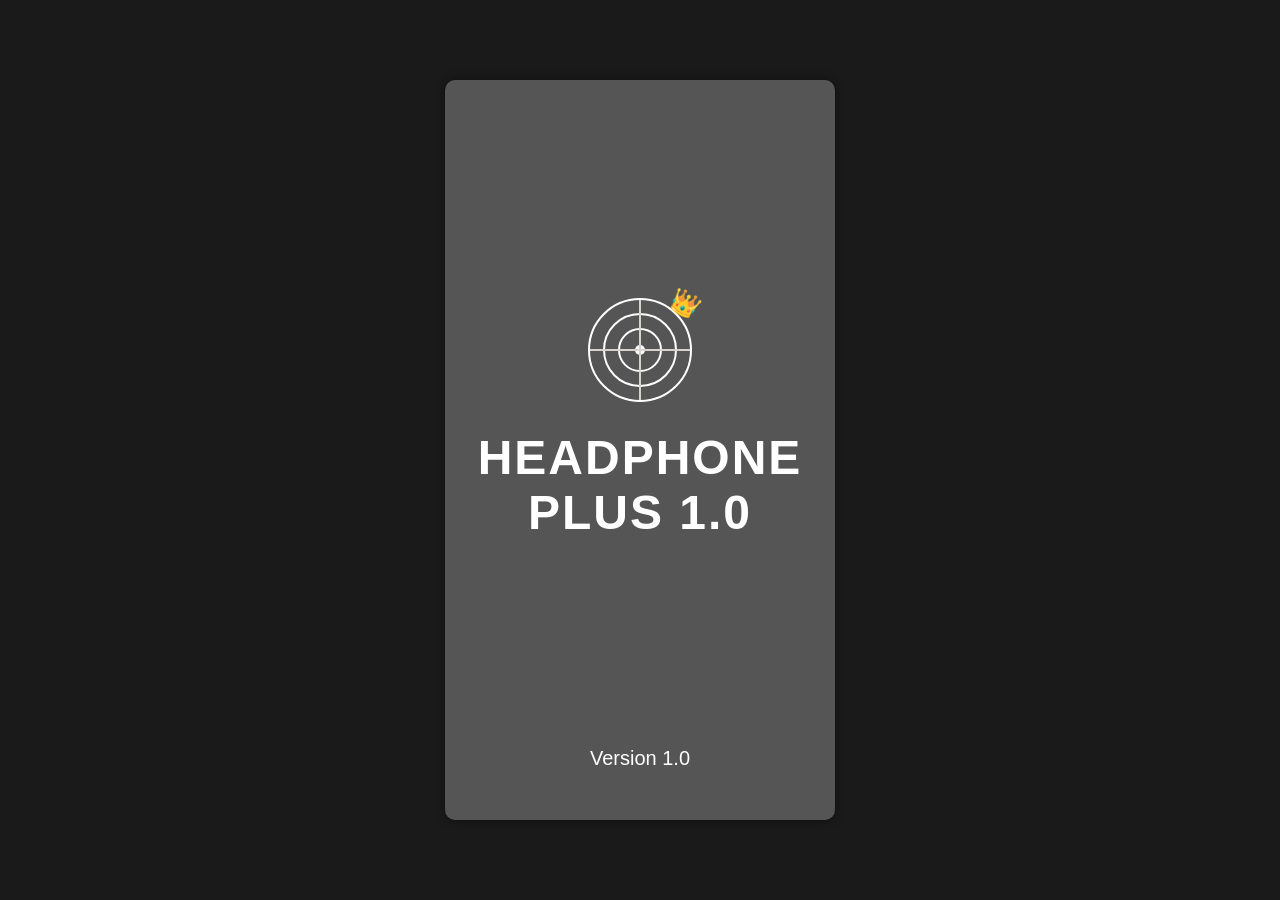
<file: index.html>
<!DOCTYPE html>
<html lang="en">
<head>
    <meta charset="UTF-8">
    <meta name="viewport" content="width=device-width, initial-scale=1.0">
    <title>Nguyenlong メ LiOS</title>
    <link rel="stylesheet" href="./styles/style.css">
    <link rel="manifest" href="/manifest.json">

    <style>
        .message {
            margin-top: 10px;
            font-size: 16px;
            text-align: center;
        }
        .success {
            color: green;
        }
        .error {
            color: red;
        }
    </style>
</head>
<body>
    <div class="container">
        <!-- Splash Screen -->
        <div class="splash-screen" id="splashScreen">
            <div class="logo">
                <div class="target">
                    <div class="circle circle1"></div>
                    <div class="circle circle2"></div>
                    <div class="circle circle3"></div>
                    <div class="center-dot"></div>
                    <div class="crosshair crosshair-horizontal"></div>
                    <div class="crosshair crosshair-vertical"></div>
                </div>
                <div class="crown" style="transform: rotate(30deg);">👑</div>
            </div>
            <h1>HEADPHONE PLUS 1.0</h1>
            <p style="position: fixed; bottom: 130px; font-size: 20px;">Version 1.0</p>
        </div>

        <!-- Login Screen -->
        <div class="login-screen" id="loginScreen">
            <h1>NHẬP KEY
                <span class="crown" style="transform: rotate(30deg);">👑</span>
            </h1>
            <div class="input-container">
                <label>KEY</label>
                <input type="text" id="keyInput" placeholder="Nhập Key Vào Đây">
                <div class="login-button">
                    <button onclick="checkKey()">KÍCH HOẠT APP</button>
                </div>
            </div>
            <div class="message" id="message"></div>
            <div class="warning">
                <div class="triangle"></div>
                <p>KEY CHỈ SỬ DỤNG ĐƯỢC TRÊN MỘT THIẾT BỊ</p>
                <p>KHÔNG CHIA SẼ KEY NẾU PHÁT HIỆN SẼ CẤM KEY ĐÓ</p>
            </div>
        </div>
    </div>
    <script>
        // Lấy hoặc tạo deviceID từ localStorage
        let deviceID = localStorage.getItem('deviceID');
        if (!deviceID) {
            deviceID = crypto.randomUUID ? crypto.randomUUID() : 'device-' + Date.now();
            localStorage.setItem('deviceID', deviceID);
        }

        // Kiểm tra key bằng cách gọi API backend
        async function checkKey() {
            const keyInput = document.getElementById('keyInput').value;
            const messageDiv = document.getElementById('message');

            try {
                const response = await fetch('https://api-keys-6a7x.onrender.com/login', {
                    method: 'POST',
                    headers: {
                        'Content-Type': 'application/json',
                    },
                    body: JSON.stringify({ key: keyInput, deviceID }),
                });

                const result = await response.json();
                messageDiv.textContent = result.message;

                if (response.status === 200) {
                    messageDiv.className = 'message success';
                    localStorage.setItem('isLoggedIn', 'true');
                    localStorage.setItem('loggedInKey', keyInput);
                    setTimeout(() => {
                        window.location.href = 'menu/menu.html';
                    }, 1000); 
                } else {
                    messageDiv.className = 'message error';
                }
            } catch (error) {
                messageDiv.textContent = 'Không Thể Kết Nôí Đến Server!';
                messageDiv.className = 'message error';
            }
        }

        setTimeout(() => {
            const splashScreen = document.getElementById('splashScreen');
            const loginScreen = document.getElementById('loginScreen');
            
            splashScreen.classList.add('fade-out');
            
            setTimeout(() => {
                splashScreen.style.display = 'none';
                loginScreen.style.display = 'flex';
                loginScreen.classList.add('fade-in');
            }, 500);
        }, 3000);

    </script>
    <script>
        if ('serviceWorker' in navigator) {
          navigator.serviceWorker.register('/js/sw.js').then(() => {
            console.log('Service Worker registered');
          });
        }
      </script>
</body>
</html>
</file>
<file: styles/style.css>
body {
    margin: 0;
    height: 100vh;
    display: flex;
    justify-content: center;
    align-items: center;
    background-color: #1A1A1A;
    font-family: Arial, sans-serif;
}

.container {
    width: 350px;
    padding: 20px;
    height: 700px;
    background-color: #555555;
    border-radius: 10px;
    box-shadow: 0 0 10px rgba(0, 0, 0, 0.5);
    text-align: center;
    color: white;
}

/* Splash Screen Styles */
.splash-screen {
    margin-top: 200px;
    display: flex;
    justify-content: center;
    align-items: center;
    flex-direction: column;
    opacity: 1;
    transition: opacity 0.5s ease-in-out;
}

.splash-screen.fade-out {
    opacity: 0;
}

.logo {
    position: relative;
    margin-bottom: 20px;
    animation: scaleUp 1.5s ease-in-out infinite;
}

.target {
    position: relative;
    width: 100px;
    height: 100px;
}

.circle {
    position: absolute;
    border: 2px solid white;
    border-radius: 50%;
    top: 50%;
    left: 50%;
    transform: translate(-50%, -50%);
    animation: rotate 4s linear infinite;
}

.circle1 { width: 100px; height: 100px; }
.circle2 { width: 70px; height: 70px; animation-delay: 0.2s; }
.circle3 { width: 40px; height: 40px; animation-delay: 0.4s; }

.center-dot {
    position: absolute;
    width: 10px;
    height: 10px;
    background-color: white;
    border-radius: 50%;
    top: 50%;
    left: 50%;
    transform: translate(-50%, -50%);
}

.crosshair {
    position: absolute;
    background-color: #D7D3CF;
    top: 50%;
    left: 50%;
}

.crosshair-horizontal {
    width: 100px;
    height: 2px;
    transform: translate(-50%, -50%);
}

.crosshair-vertical {
    width: 2px;
    height: 100px;
    transform: translate(-50%, -50%);
}

.crown {
    position: absolute;
    font-size: 24px;
    top: -10px;
    right: -10px;
}

h1 {
    font-size: 48px;
    margin: 10px 0;
    letter-spacing: 2px;
    opacity: 0;
    transform: translateY(20px);
    animation: fadeInUp 1s ease forwards;
    animation-delay: 0.5s;
}
@keyframes rainbow {
    0% { background-position: 0%; }
    50% { background-position: 50%; }
    100% { background-position: 100%; }
  }
p {
    font-size: 16px;
    margin: 0;
    opacity: 0;
    animation: fadeIn 1s ease forwards;
    animation-delay: 1s;
}

/* Login Screen Styles */
.login-screen {
    margin-top: 100px;
    display: none;
    flex-direction: column;
    justify-content: center;
    align-items: center;
    color: white;
    opacity: 0;
    transition: opacity 0.5s ease-in-out;
}

.login-screen.fade-in {
    opacity: 1;
}

.login-screen h1 {
    font-size: 55px;
    margin: 20px 0;
    position: relative;
    opacity: 0;
    transform: translateX(-50px);
    animation: slideInLeft 0.8s ease forwards;
}

.login-screen .crown {
    position: absolute;
    top: -10px;
    right: -30px;
}

.input-container {
    display: flex;
    align-items: center;
    margin: 50px 0 0 0;
    opacity: 0;
    transform: translateX(50px);
    animation: slideInRight 0.8s ease forwards;
    animation-delay: 0.3s;
}

.input-container label {
    font-size: 24px;
    margin-right: 10px;
}

.input-container input {
    width: 170px;
    height: 40px;
    background-color: #000;
    border: none;
    border-radius: 20px;
    color: white;
    font-size: 16px;
    text-align: center;
}

.login-button {
    opacity: 0;
    transform: translateX(50px);
    animation: slideInRight 0.8s ease forwards;
    animation-delay: 0.4s;
}

.login-button button {
    width: 70px;
    height: 40px;
    background-color: #D7D3CF;
    border: none;
    border-radius: 20px;
    color: white;
    font-size: 10px;
    cursor: pointer;
    transition: background-color 0.3s ease;
}

.login-button button:hover {
    background-color: #D7D3CF;
}

.warning {
    display: flex;
    flex-direction: column;
    align-items: center;
    margin-top: 150px;
    opacity: 0;
    transform: translateY(20px);
    animation: bounceIn 0.8s ease forwards;
    animation-delay: 0.6s;
}

.warning .triangle {
    width: 0;
    height: 0;
    border-left: 30px solid transparent;
    border-right: 30px solid transparent;
    border-bottom: 60px solid #ff3333;
    position: relative;
    margin-bottom: 10px;
}

.warning .triangle::after {
    content: "!";
    position: absolute;
    top: 20px;
    left: 50%;
    transform: translateX(-50%);
    color: white;
    font-size: 24px;
    font-weight: bold;
}

.warning p {
    font-size: 14px;
    margin: 5px 0;
    text-align: center;
    animation: none;
    opacity: 1; 
}

@keyframes scaleUp {
    0%, 100% { transform: scale(1); }
    50% { transform: scale(1.1); }
}

@keyframes rotate {
    0% { transform: translate(-50%, -50%) rotate(0deg); }
    100% { transform: translate(-50%, -50%) rotate(360deg); }
}

@keyframes fadeInUp {
    0% { opacity: 0; transform: translateY(20px); }
    100% { opacity: 1; transform: translateY(0); }
}

@keyframes fadeIn {
    0% { opacity: 0; }
    100% { opacity: 1; }
}

@keyframes slideInLeft {
    0% { opacity: 0; transform: translateX(-50px); }
    100% { opacity: 1; transform: translateX(0); }
}

@keyframes slideInRight {
    0% { opacity: 0; transform: translateX(50px); }
    100% { opacity: 1; transform: translateX(0); }
}

@keyframes bounceIn {
    0% { opacity: 0; transform: translateY(20px); }
    50% { opacity: 1; transform: translateY(-10px); }
    100% { opacity: 1; transform: translateY(0); }
}
</file>
<file: styles/menu.css>
body {
    margin: 0;
    font-family: Arial, sans-serif;
    background-color: #555555;
    color: #D7D3CF;
    display: flex;
    justify-content: center;
    align-items: center;
    height: 100vh;
    overflow: hidden; /* Prevent scrolling */
}

.container {
    width: 380px; /* Slightly larger than viewport for overflow */
    height: 740px; /* Slightly larger than viewport for overflow */
    padding: 20px;
    background-color: #1A1A1A;
    border-radius: 15px; /* Adjusted for larger size */
    box-shadow: 0 0 15px rgba(0, 0, 0, 0.5);
    text-align: center;
    animation: slideIn 0.8s ease-out forwards;
    position: relative; /* For positioning the info button */
}

@keyframes slideIn {
    0% {
        transform: translateX(-100%) scale(0.8);
        opacity: 0;
    }
    70% {
        transform: translateX(10%) scale(1.05);
        opacity: 0.7;
    }
    100% {
        transform: translateX(0) scale(1);
        opacity: 1;
    }
}

header {
    position: relative;
    margin-bottom: 20px;
    animation: slideDown 0.6s ease-out 0.2s forwards;
    opacity: 0;
}

@keyframes slideDown {
    0% {
        transform: translateY(-50px);
        opacity: 0;
    }
    100% {
        transform: translateY(0);
        opacity: 1;
    }
}

header div h1 {
    font-size: 25px;
    position: absolute;
    top: -28px;
    font-weight: bold;
    background: linear-gradient(90deg, black, White, WhiteSmoke, Gainsboro);
    background-size: 500%;
    -webkit-background-clip: text;
    color: transparent;
    animation: rainbow 4s ease infinite;
    text-shadow: 2px 2px 4px rgba(0, 0, 0, 0.5);
}
@keyframes rainbow {
    0% { background-position: 0%; }
    50% { background-position: 50%; }
    100% { background-position: 100%; }
  }
.author {
    font-size: 12px;
    color: #ffffff;
    position: absolute;
    top: 37px;
    left: 180px;
}

.verified {
    color: #1da1f2;
}

.info-button {
    position: absolute;
    top: 10px;
    right: 10px;
    background-color: #a1a1a1;
    border: none;
    border-radius: 50%;
    width: 35px;
    height: 35px;
    display: flex;
    align-items: center;
    justify-content: center;
    cursor: pointer;
    transition: background-color 0.3s;
}

.info-button:hover {
    background-color: #5a5a8e;
}

.info-button i {
    color: #fff;
    font-size: 18px;
}

.profile {
    display: flex;
    align-items: center;
    margin: 100px 0 0 20px;
    animation: slideLeft 0.6s ease-out 0.4s forwards;
    opacity: 0;
}

@keyframes slideLeft {
    0% {
        transform: translateX(-50px) scale(0.9);
        opacity: 0;
    }
    100% {
        transform: translateX(0) scale(1);
        opacity: 1;
    }
}

.profile-pic {
    width: 50px;
    height: 50px;
    border-radius: 50%;
    margin-right: 10px;
}

.profile-info h2 {
    font-size: 16px;
    margin: 0;
}

.profile-info p {
    font-size: 12px;
    color: #aaa;
    margin: 5px 0 0;
}

.options {
    margin-top: 50px;
}

.option {
    display: flex;
    justify-content: space-between;
    align-items: center;
    padding: 20px;
    background-color: #2a2a4e;
    border-radius: 5px;
    margin-bottom: 20px;
    animation: slideUp 0.5s ease-out forwards, glowing 1.5s infinite alternate;
    opacity: 0;
}

/* Hiệu ứng sáng chạy quanh viền */
@keyframes glowing {
    0% {
        box-shadow: 0 0 5px rgba(255, 255, 255, 0.3), 0 0 10px rgba(255, 255, 255, 0.5), 0 0 15px rgba(255, 255, 255, 0.5);
    }
    50% {
        box-shadow: 0 0 10px rgba(255, 255, 255, 0.5), 0 0 20px rgba(255, 255, 255, 1), 0 0 30px rgba(255, 255, 255, 1);
    }
    100% {
        box-shadow: 0 0 5px rgba(255, 255, 255, 0.0.3), 0 0 10px rgba(255, 255, 255, 0.5), 0 0 15px rgba(255, 255, 255, 0.5);
    }
}

/* Hiệu ứng di chuyển lên */
@keyframes slideUp {
    to {
        opacity: 1;
        transform: translateY(0);
    }
}


.option:nth-child(1) { animation-delay: 0.6s; }
.option:nth-child(2) { animation-delay: 0.7s; }
.option:nth-child(3) { animation-delay: 0.8s; }
.option:nth-child(4) { animation-delay: 0.9s; }

@keyframes slideUp {
    0% {
        transform: translateY(30px);
        opacity: 0;
    }
    100% {
        transform: translateY(0);
        opacity: 1;
    }
}

.option span {
    font-size: 14px;
}

.switch {
    position: relative;
    display: inline-block;
    width: 70px;
    height: 35px;
}

.switch input {
    opacity: 0;
    width: 0;
    height: 0;
}

.slider {
    position: absolute;
    cursor: pointer;
    top: 0;
    left: 0;
    right: 0;
    bottom: 0;
    background-color: #a5a5a5;
    transition: 0.4s;
    border-radius: 20px;
}

.slider:before {
    position: absolute;
    content: "";
    height: 33px;
    width: 33px;
    left: 2px;
    bottom: 1px;
    background-color: rgb(255, 255, 255);
    transition: 0.4s;
    border-radius: 50%;
}

input:checked + .slider {
    background-color: #4caf50;
}

input:checked + .slider:before {
    transform: translateX(33px);
}

.buttons {
    animation: slideRight 0.6s ease-out 1.0s forwards;
    opacity: 0;
}

@keyframes slideRight {
    0% {
        transform: translateX(50px);
        opacity: 0;
    }
    100% {
        transform: translateX(0);
        opacity: 1;
    }
}

.buttons p {
    font-size: 14px;
    margin: 50px 0 0 20px;
}

.button-group {
    display: flex;
    justify-content: space-between;
}

.button-group a {
    text-decoration: none;
    padding: 15px 25px;
    background-color: #4a4a6e;
    border: none;
    border-radius: 5px;
    color: #fff;
    font-size: 14px;
    cursor: pointer;
}

.button-group a:hover {
    background-color: #5a5a8e;
}

footer {
    animation: fadeIn 0.6s ease-out 1.2s forwards;
    opacity: 0;
}

@keyframes fadeIn {
    0% {
        transform: translateY(20px);
        opacity: 0;
    }
    100% {
        transform: translateY(0);
        opacity: 1;
    }
}

footer p {
    font-size: 12px;
    color: #aaa;
    margin-top: 20px;
}
</file>
<file: styles/info.css>
body {
    margin: 0;
    font-family: Arial, sans-serif;
    background-color: #555555;
    color: #D7D3CF;
    display: flex;
    justify-content: center;
    align-items: center;
    height: 100vh;
    overflow: hidden;
}

.container {
    width: 380px;
    height: 740px;
    padding: 20px;
    background-color: #1A1A1A;
    border-radius: 15px;
    box-shadow: 0 0 15px rgba(0, 0, 0, 0.5);
    text-align: center;
    animation: assembleContainer 1s ease-out forwards;
    position: relative;
}

@keyframes assembleContainer {
    0% {
        transform: translate(-50%, -50%) scale(0.5) rotate(10deg);
        opacity: 0;
    }
    70% {
        transform: translate(10%, 10%) scale(1.1) rotate(-5deg);
        opacity: 0.7;
    }
    100% {
        transform: translate(0, 0) scale(1) rotate(0deg);
        opacity: 1;
    }
}

header {
    animation: puzzleDrop 0.8s ease-out 0.2s forwards;
    opacity: 0;
    transform-origin: top;
}

@keyframes puzzleDrop {
    0% {
        transform: translateY(-100px) rotate(-15deg);
        opacity: 0;
    }
    70% {
        transform: translateY(20px) rotate(5deg);
        opacity: 0.7;
    }
    100% {
        transform: translateY(0) rotate(0deg);
        opacity: 1;
    }
}

header h1 {
    font-size: 25px;
    position: absolute;
    top: -28px;
    font-weight: bold;
    background: linear-gradient(90deg, black, White, WhiteSmoke, Gainsboro);
    background-size: 500%;
    -webkit-background-clip: text;
    color: transparent;
    animation: rainbow 4s ease infinite;
    text-shadow: 2px 2px 4px rgba(0, 0, 0, 0.5);
}
@keyframes rainbow {
    0% { background-position: 0%; }
    50% { background-position: 50%; }
    100% { background-position: 100%; }
  }
.done-button {
    position: absolute;
    top: 10px;
    right: 10px;
    background-color: #000000;
    border: none;
    border-radius: 5px;
    padding: 5px 10px;
    color: #fff;
    font-size: 14px;
    text-decoration: none;
    cursor: pointer;
    transition: background-color 0.3s, transform 0.3s;
}

.done-button:hover {
    background-color: #5a5a8e;
    transform: scale(1.05);
}

.info-section {
    margin-top: 100px;
    animation: puzzleSlideLeft 0.8s ease-out forwards;
    opacity: 0;
    transform-origin: left;
}

.info-section:nth-child(1) { animation-delay: 0.4s; }
.info-section:nth-child(2) { animation-delay: 0.6s; }
.info-section:nth-child(3) { animation-delay: 0.8s; }

@keyframes puzzleSlideLeft {
    0% {
        transform: translateX(-150px) rotate(20deg);
        opacity: 0;
    }
    70% {
        transform: translateX(20px) rotate(-5deg);
        opacity: 0.7;
    }
    100% {
        transform: translateX(0) rotate(0deg);
        opacity: 1;
    }
}

.info-section p {
    margin: 5px 0;
    font-size: 14px;
}

.verified {
    color: #1da1f2;
}

.social-links {
    display: flex;
    flex-direction: column;
    gap: 10px;
    margin: 20px 0;
}

.social-link {
    display: flex;
    align-items: center;
    justify-content: center;
    padding: 15px;
    background-color: #555555;
    border-radius: 5px;
    margin: 10px;
    text-decoration: none;
    color: #fff;
    font-size: 14px;
    transition: background-color 0.3s, transform 0.3s, box-shadow 0.3s;
    animation: glowing 1.5s infinite alternate;
}

/* Hiệu ứng sáng chạy quanh viền */
@keyframes glowing {
    0% {
        box-shadow: 0 0 5px rgba(255, 255, 255, 0.5), 0 0 10px rgba(255, 255, 255, 0.5), 0 0 15px rgba(255, 255, 255, 0.5);
    }
    50% {
        box-shadow: 0 0 10px rgba(255, 255, 255, 1), 0 0 20px rgba(255, 255, 255, 1), 0 0 30px rgba(255, 255, 255, 1);
    }
    100% {
        box-shadow: 0 0 5px rgba(255, 255, 255, 0.5), 0 0 10px rgba(255, 255, 255, 0.5), 0 0 15px rgba(255, 255, 255, 0.5);
    }
}

.social-link:hover {
    background-color: #3a3a6e;
    transform: scale(1.05);
    box-shadow: 0 0 10px rgba(255, 255, 255, 1), 0 0 20px rgba(255, 255, 255, 1), 0 0 30px rgba(255, 255, 255, 1);
}

.social-link i {
    margin-right: 10px;
    font-size: 18px;
}


.update-section {
    background-color: #000000;
    padding: 15px;
    border-radius: 5px;
    margin: 40px 0;
    animation: puzzleSlideRight 0.8s ease-out 1.0s forwards, pulse 2s infinite;
    opacity: 0;
    transform-origin: right;
}

@keyframes puzzleSlideRight {
    0% {
        transform: translateX(150px) rotate(-20deg);
        opacity: 0;
    }
    70% {
        transform: translateX(-20px) rotate(5deg);
        opacity: 0.7;
    }
    100% {
        transform: translateX(0) rotate(0deg);
        opacity: 1;
    }
}

@keyframes pulse {
    0% {
        transform: scale(1);
    }
    50% {
        transform: scale(1.03);
    }
    100% {
        transform: scale(1);
    }
}

.update-section p {
    margin: 5px 0;
    font-size: 14px;
}

footer {
    animation: puzzleRise 0.8s ease-out 1.2s forwards;
    opacity: 0;
    transform-origin: bottom;
}

@keyframes puzzleRise {
    0% {
        transform: translateY(100px) rotate(15deg);
        opacity: 0;
    }
    70% {
        transform: translateY(-20px) rotate(-5deg);
        opacity: 0.7;
    }
    100% {
        transform: translateY(0) rotate(0deg);
        opacity: 1;
    }
}

footer p {
    margin: 5px 0;
    font-size: 12px;
    color: #aaa;
}
</file>
